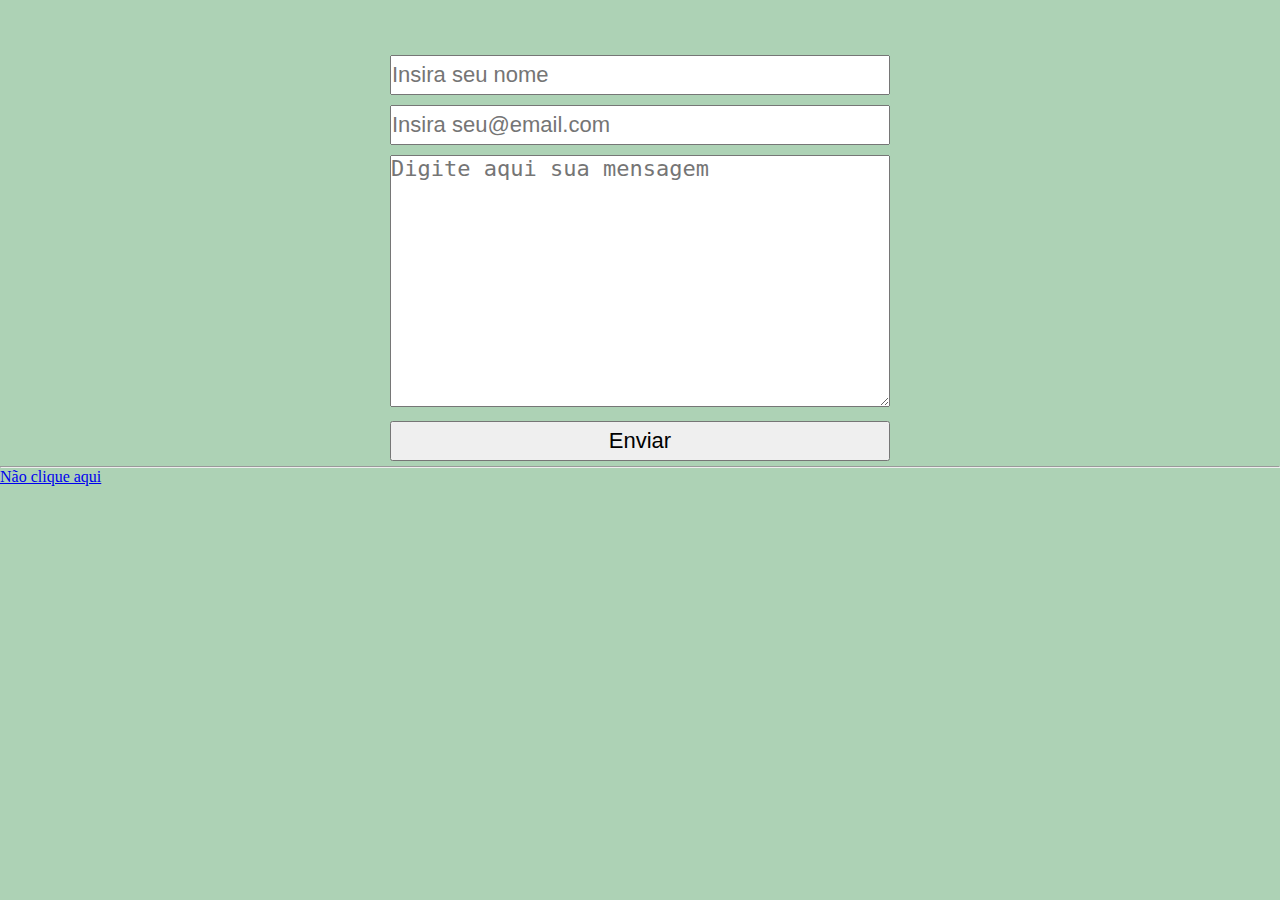
<file: jquery-2A23-main/2_recuperando_dado/index.html>
<!DOCTYPE html>
<html lang="en">

<head>
    <meta charset="UTF-8">
    <meta name="viewport" content="width=device-width, initial-scale=1.0">
    <title>Introdução jQuery</title>
    <!--Chamando biblioteca jQuery-->
    <script type="text/javascript" src="jquery.js"></script>
    <link rel="stylesheet" href="style.css">
    <!--Funcionalidade da página-->

    <script type="text/javascript">
        /* function pegarvalor (){
             var valorform = $('.nome').val();
             alert(valorform);
         }*/

        function pegarvalor() {
            //valor que esta dentro da classe
            var valorform = document.querySelector('.nome').value;
            var valorformMail = document.querySelector('.email').value;
            var valorformMensagem = document.querySelector('.mensagem').value;

            alert(
                'Olá, ' + valorform +
                ' seu email ' + valorformMail +
                ' Mensagem do usuário: ' + valorformMensagem
            );

            console.log(
                'insert into nometabela(nome, email, mensagem)value('
                + valorform + ',' + valorformMail + valorformMensagem + ')'
            );

        }
        $(document).ready(function () {
            $("a").click(function () {
                alert('Você perdeu');
            })
        })
    </script>
</head>

<body>
    <form action="">
        <input type="text" name="nome" placeholder="Insira seu nome" class="nome">
        <input type="email" name="email" placeholder="Insira seu@email.com" class="email">
        <textarea name="mensagem" cols="30" rows="10" placeholder="Digite aqui sua mensagem" cols="30" rows="10"
            class="mensagem"></textarea>

        <button onclick="pegarvalor()">Enviar</button>
    </form>

    <hr>
    <a href="#">Não clique aqui</a>
</body>

</html>
</file>
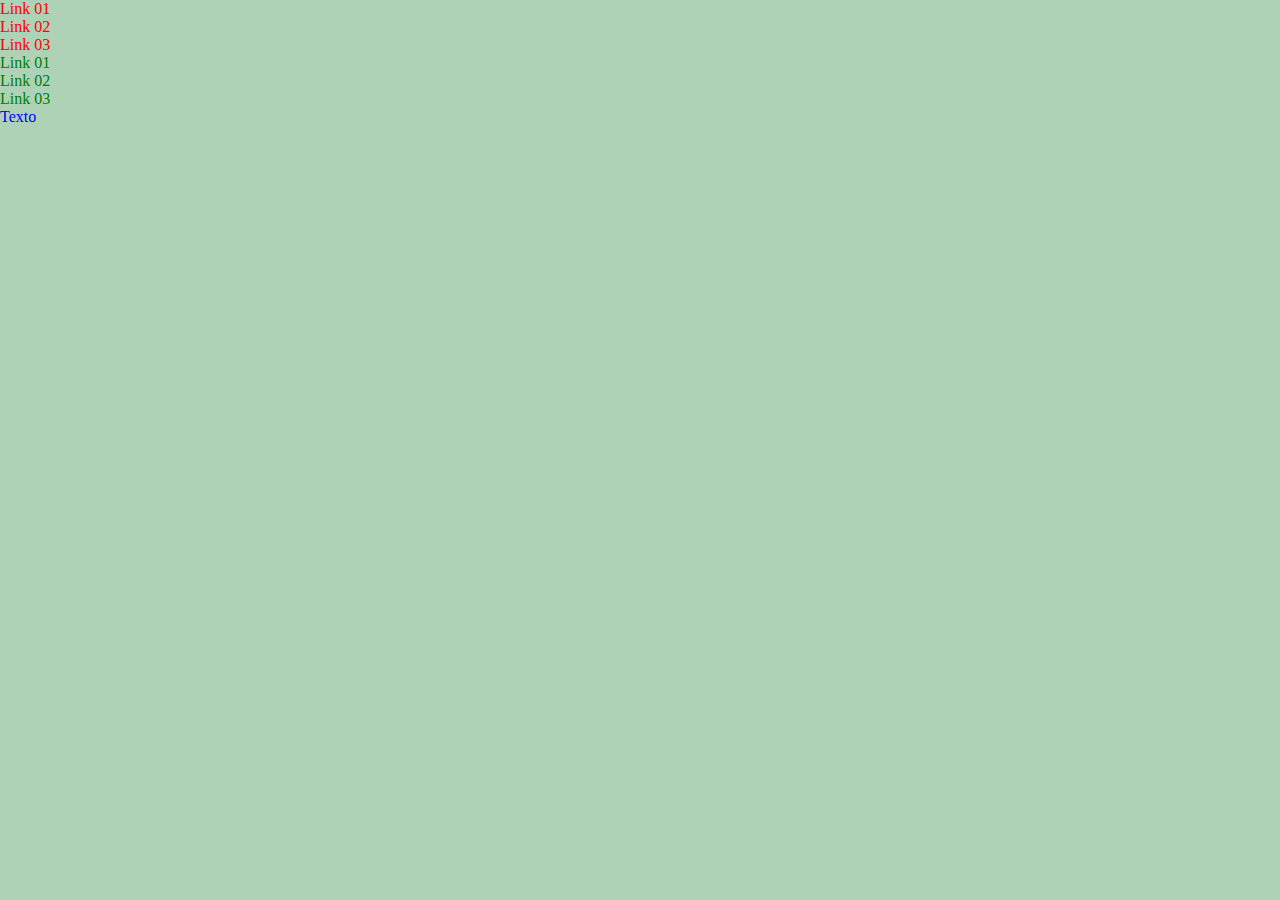
<file: jquery-2A23-main/3_seletores/index.html>
<!DOCTYPE html>
<html lang="en">

<head>
    <meta charset="UTF-8">
    <meta name="viewport" content="width=device-width, initial-scale=1.0">
    <title>Introdução jQuery</title>
    <!--Chamando biblioteca jQuery-->
    <script type="text/javascript" src="jquery.js"></script>
    <link rel="stylesheet" href="style.css">
    <!--Funcionalidade da página-->

    <script type="text/javascript">
        $(document).ready(function () {
            $("#listaOrdenadaUm").css("color", "red");
            $(".listaOrdenadaDois li").css("color", "green");
            // $("ul").css("color", "blue");
            $("p").css("color", "blue");
        });
    </script>
</head>

<body>
    <ul id="listaOrdenadaUm">
        <li>Link 01</li>
        <li>Link 02</li>
        <li>Link 03</li>
    </ul>
    <ul class="listaOrdenadaDois">
        <li>Link 01</li>
        <li>Link 02</li>
        <li>Link 03</li>
    </ul>
    <p>Texto</p>


</body>

</html>
</file>
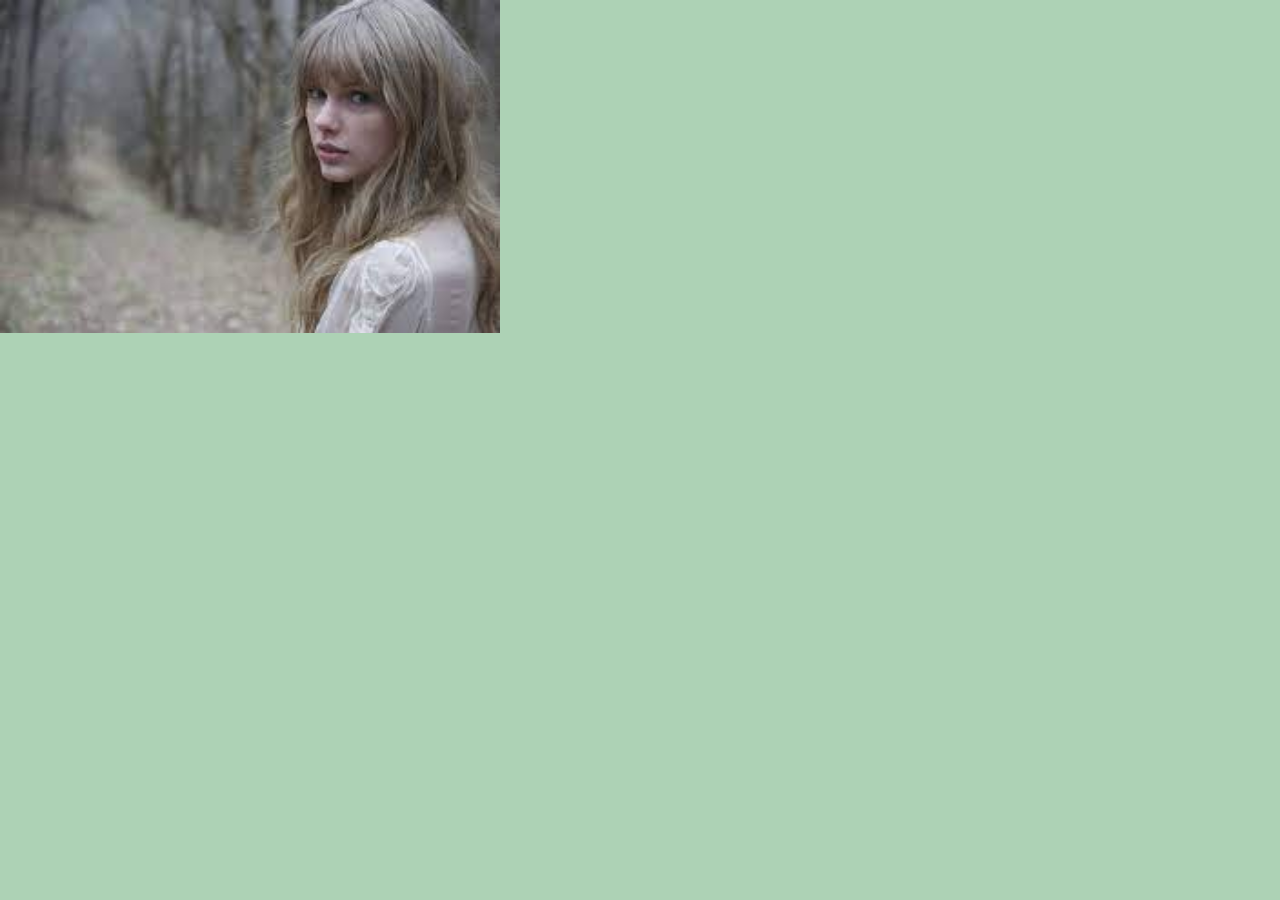
<file: jquery-2A23-main/4_retornar_html/index.html>
<!DOCTYPE html>
<html lang="en">

<head>
    <meta charset="UTF-8">
    <meta name="viewport" content="width=device-width, initial-scale=1.0">
    <title>Introdução jQuery</title>
    <!--Chamando biblioteca jQuery-->
    <script type="text/javascript" src="jquery.js"></script>
    <link rel="stylesheet" href="style.css">
    <!--Funcionalidade da página-->

    <script type="text/javascript">
        // função para incluir código HTML no Dom
        $(document).ready(function () {
            $(".content").html("<img width='500px' src='[data-uri]'>");
            $("img").click(function () {
                $(".hello").html("<h1>A imagem foi clicada</h1>")
            })
        });
    </script>
</head>

<body>
    <div class="content"></div>
    <div class="hello"></div>


</body>

</html>
</file>
<file: jquery-2A23-main/2_recuperando_dado/style.css>
* {
    box-sizing: border-box;
    margin: 0;
    padding: 0;
}

body {
    background-color: #add2b5;
}

form {
    width: 500px;
    margin: 0 auto;
    margin-top: 50px;
}

input,
textarea,
button {
    width: 100%;
    margin: 5px 0;
    font-size: 22px;
}

input,
button {
    height: 40px;
}
</file>
<file: jquery-2A23-main/3_seletores/style.css>
* {
    box-sizing: border-box;
    margin: 0;
    padding: 0;
}

body {
    background-color: #add2b5;
}

form {
    width: 500px;
    margin: 0 auto;
    margin-top: 50px;
}

input,
textarea,
button {
    width: 100%;
    margin: 5px 0;
    font-size: 22px;
}

input,
button {
    height: 40px;
}
</file>
<file: jquery-2A23-main/4_retornar_html/style.css>
* {
    box-sizing: border-box;
    margin: 0;
    padding: 0;
}

body {
    background-color: #add2b5;
}

form {
    width: 500px;
    margin: 0 auto;
    margin-top: 50px;
}

input,
textarea,
button {
    width: 100%;
    margin: 5px 0;
    font-size: 22px;
}

input,
button {
    height: 40px;
}
</file>
